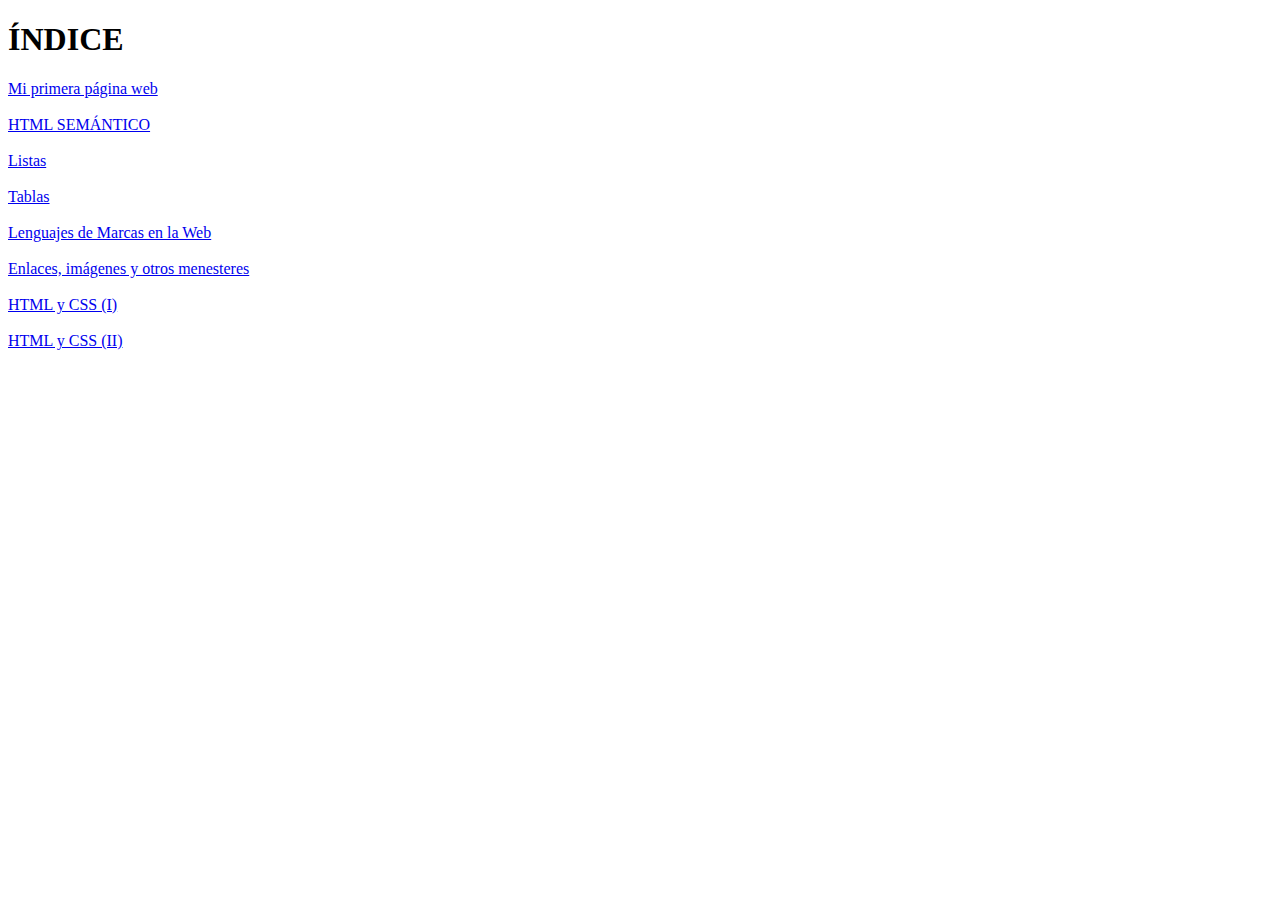
<file: Lenguaje de Marcas/UD2/index.html>
<!DOCTYPE html>
<html lang="en">
<head>
    <meta charset="UTF-8">
    <meta name="viewport" content="width=device-width, initial-scale=1.0">
    <title>Document</title>
</head>
<body>
    <h1>ÍNDICE</h1>
    <a href="Tarea_1/index.html">Mi primera página web</a><br><br>
    <a href="Tarea_2/index.html">HTML SEMÁNTICO</a><br><br>
    <a href="Tarea_3/index.html">Listas</a><br><br>
    <a href="Tarea_4/index.html">Tablas</a><br><br>
    <a href="Tarea_5/README.md">Lenguajes de Marcas en la Web</a><br><br>
    <a href="Tarea_7/index.html">Enlaces, imágenes y otros menesteres</a><br><br>
    <a href="Tarea_8/index.html">HTML y CSS (I)</a><br><br>
    <a href="Tarea_9/index.html">HTML y CSS (II)</a><br><br>
</body>
</html>
</file>
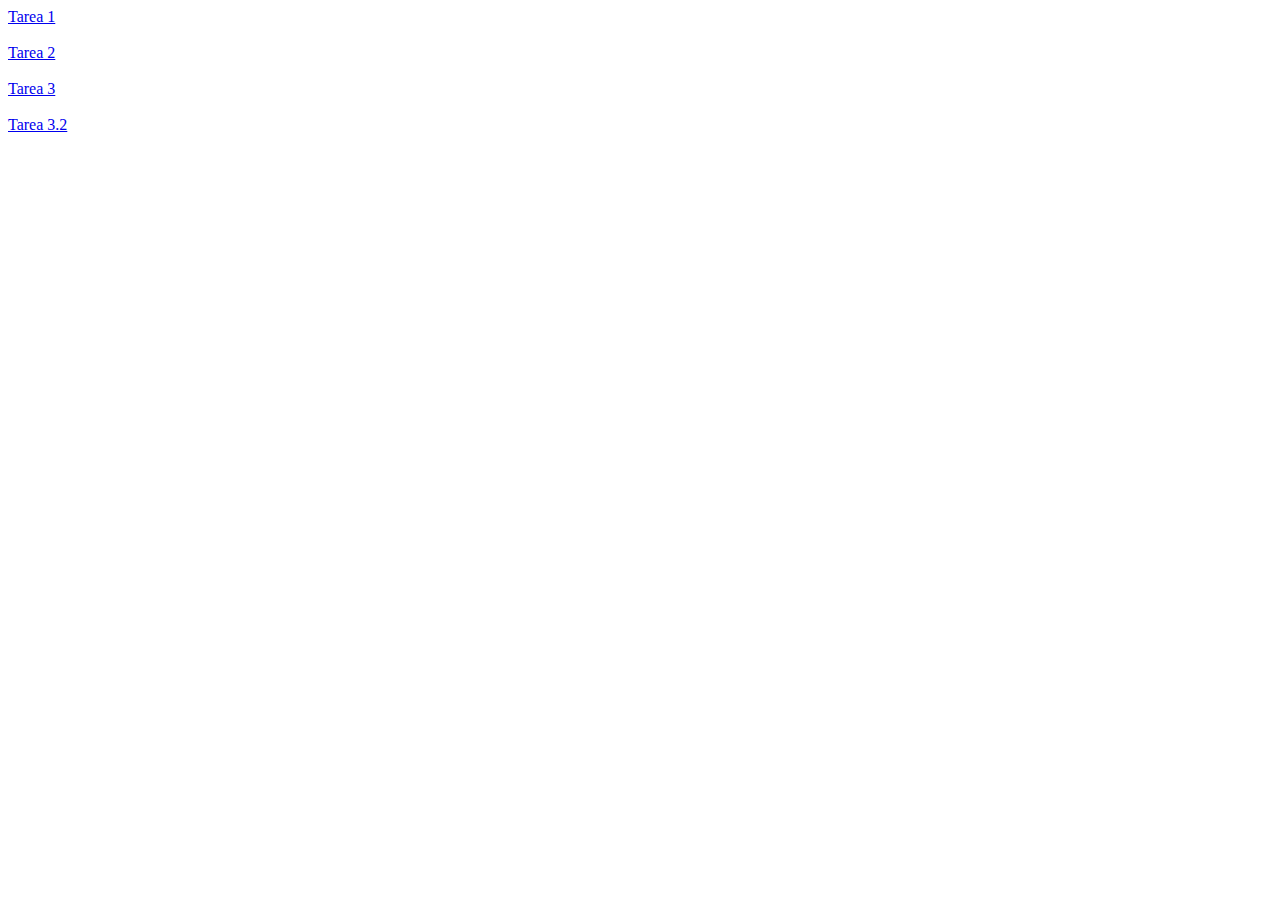
<file: Lenguaje de Marcas/UD3/index.html>
<!DOCTYPE html>
<html lang="en">
<head>
    <meta charset="UTF-8">
    <meta name="viewport" content="width=device-width, initial-scale=1.0">
    <title>Document</title>
</head>
<body>
    <a href="T_1/README.md">Tarea 1</a><br><br>
    <a href="T_2/tarea_2.html">Tarea 2</a><br><br>
    <a href="T_3/index.html">Tarea 3</a><br><br>
    <a href="T_3_2/index.html">Tarea 3.2</a>
</body>
</html>
</file>
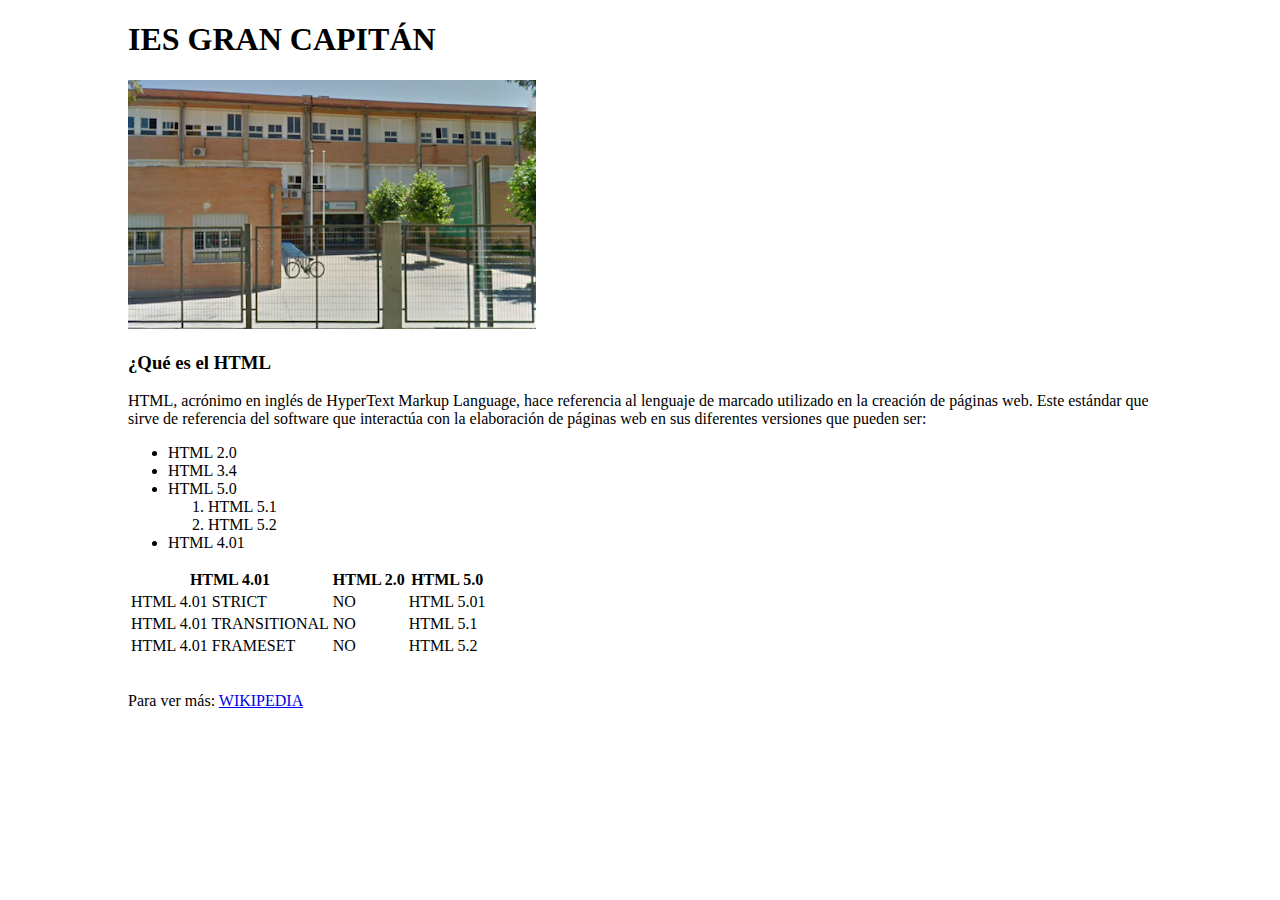
<file: Lenguaje de Marcas/UD2/Tarea_1/index.html>
<!DOCTYPE html>
<html>
    <head>
        <title>HTML</title>
    </head>
    <body leftmargin="10%">
        <h1>IES GRAN CAPITÁN</h1>
        <img src="grancapitan.png">
        <h3>¿Qué es el HTML</h3>
        <p>
            HTML, acrónimo en inglés de HyperText Markup Language, hace referencia al lenguaje de marcado utilizado en la creación de páginas web. 
            Este estándar que sirve de referencia del software que interactúa con la elaboración de páginas web en sus diferentes versiones que pueden ser:
        </p>
        <ul>
            <li>HTML 2.0</li>
            <li>HTML 3.4</li>
            <li>HTML 5.0</li>
                <ol>
                    <li>HTML 5.1</li>
                    <li>HTML 5.2</li>
                </ol>
            <li>HTML 4.01</li>
        </ul>
        <table>
            <tr>
                <th>HTML 4.01</th>
                <th>HTML 2.0</th>
                <th>HTML 5.0</th>
            </tr>
            <tr>
                <td>HTML 4.01 STRICT</td>
                <td>NO</td>
                <td>HTML 5.01</td>
            </tr>
            <tr>
                <td>HTML 4.01 TRANSITIONAL</td>
                <td>NO</td>
                <td>HTML 5.1</td>
            </tr>
            <tr>
                <td>HTML 4.01 FRAMESET</td>
                <td>NO</td>
                <td>HTML 5.2</td>
            </tr>    
        </table><br>
        <p>Para ver más: <a href="https://es.wikipedia.org/wiki/HTML5">WIKIPEDIA</a></p>
    </body>
</html>
</file>
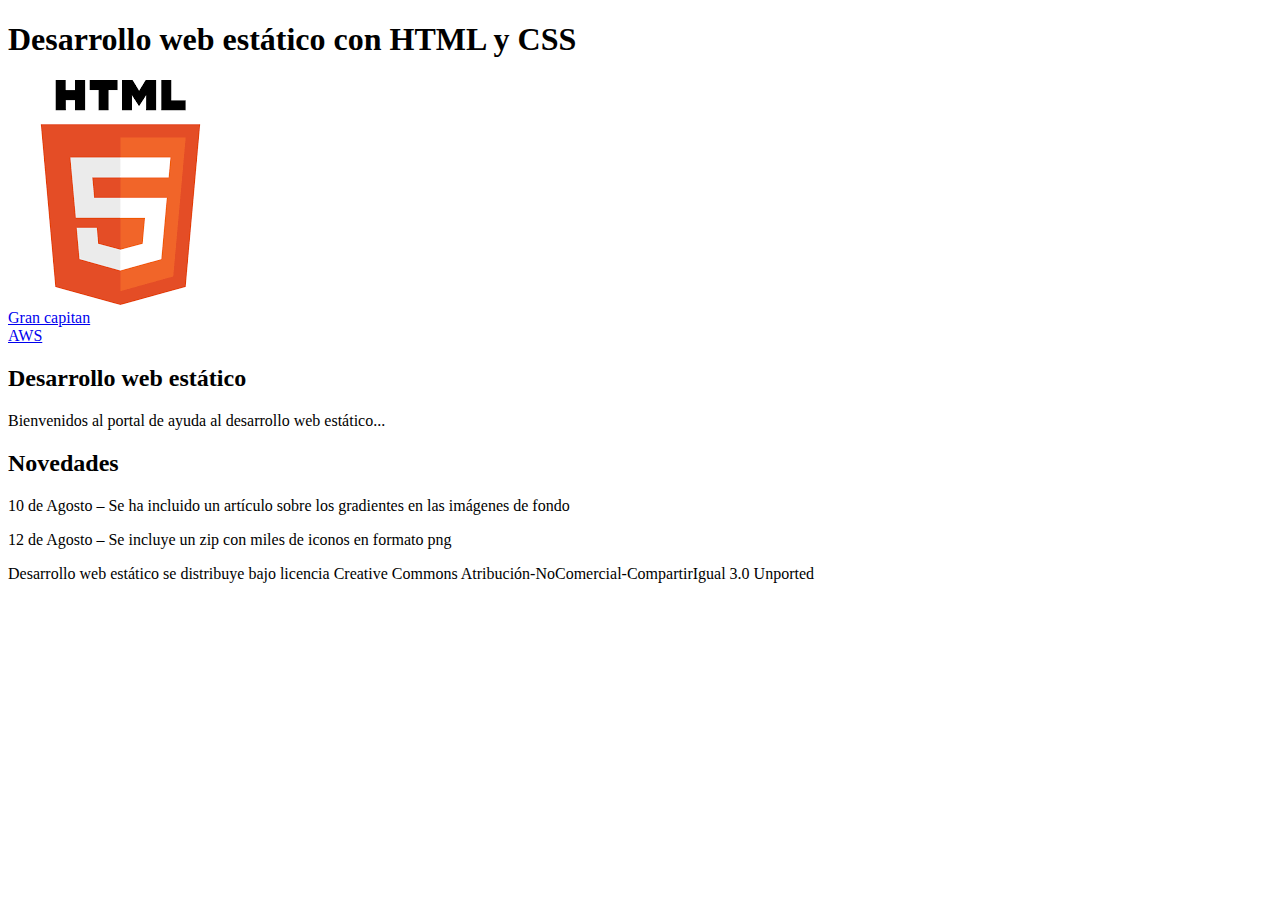
<file: Lenguaje de Marcas/UD2/Tarea_2/index.html>
<!DOCTYPE html>
<html lang="en">
<head>
    <meta charset="UTF-8">
    <meta name="viewport" content="width=device-width, initial-scale=1.0">
    <title>Desarrollo web estático</title>
</head>
<body>
    <header>
        <h1>Desarrollo web estático con HTML y CSS</h1>
        <img src="html.jpg">
        </header>
        <nav>
        <a href="../Tarea_1/gran_capitan.html">Gran capitan</a><br>
        <a href="http://44.222.18.141">AWS</a>
        </nav>
        <section>
        <h2>Desarrollo web estático</h2>
        <p>
            Bienvenidos al portal de ayuda al desarrollo web
            estático... 
        </p>
        </section>
        <aside>
        <h2>Novedades</h2>
        <p>
            10 de Agosto – Se ha incluido un artículo sobre los
            gradientes en las imágenes de fondo
        </p>
        <p>
            12 de Agosto – Se incluye un zip con miles de iconos en
            formato png
        </p>
        </aside>
        <footer>
        <p>
            Desarrollo web estático se distribuye bajo licencia
            Creative Commons Atribución-NoComercial-CompartirIgual 3.0
            Unported
        </p>
        </footer>
</body>
</html>
</file>
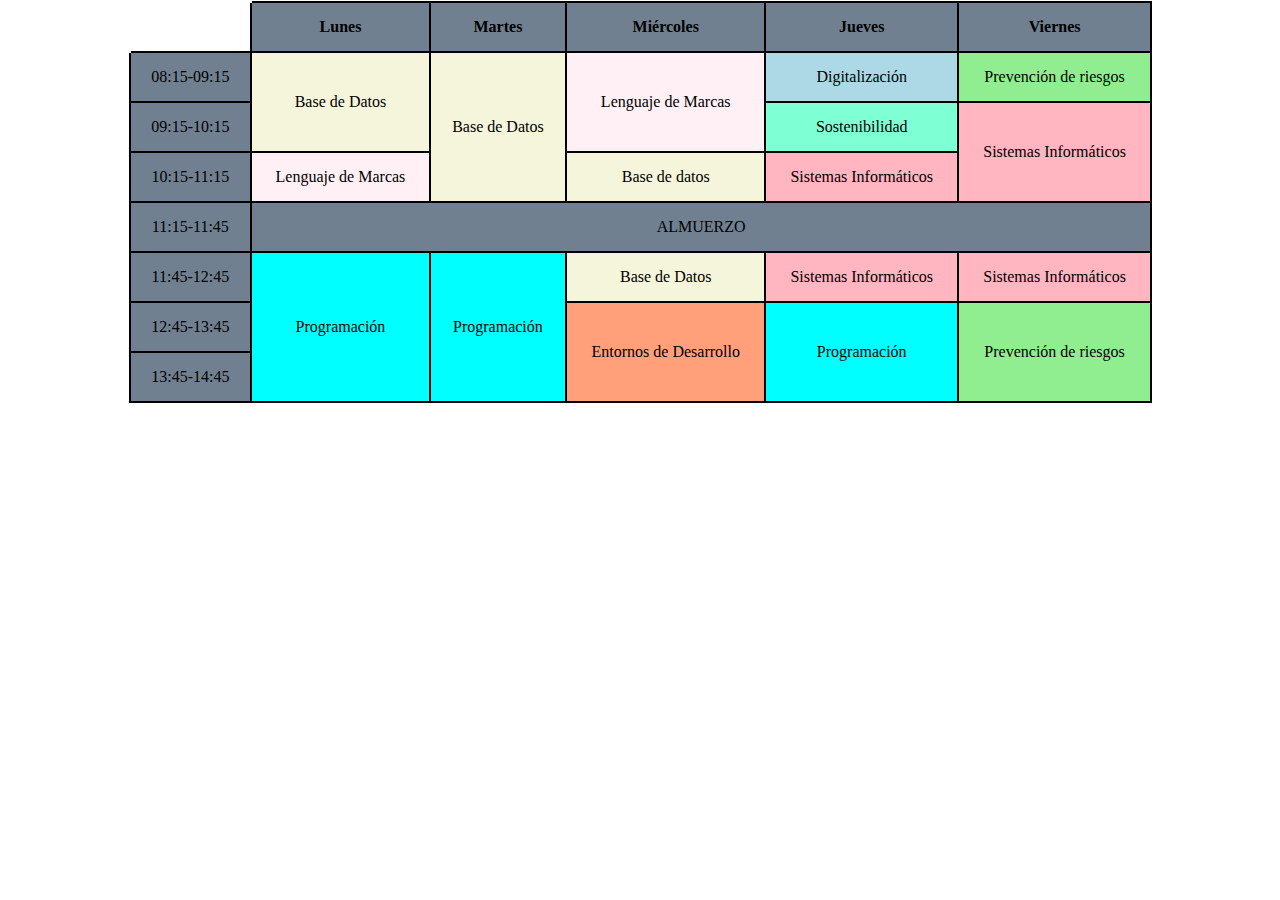
<file: Lenguaje de Marcas/UD2/Tarea_4/index.html>
<!DOCTYPE html>
<html lang="en">
<head>
    <meta charset="UTF-8">
    <meta name="viewport" content="width=<device-width>, initial-scale=1.0">
    <title>Document</title>
    <style type="text/css">
        body{
            align-items: center;
            margin: 0;
            text-align: center;
            }
        table {
            border-collapse: collapse;
            width: 80%;
            margin: 0 auto;
        }
        th, td {
            border: 2px solid black;
            padding: 15px;
            text-align: center;
        }
        th,td {
            background-color: slategrey;
            color:black;
        }
        .bdd{
            background-color: beige;
        }
        .lm{
            background-color: lavenderblush;
        }
        .d{
            background-color: lightblue;
        }
        .pr{
            background-color: lightgreen;
        }
        .sos{
            background-color: aquamarine;
        }
        .ed{
            background-color: lightsalmon;
        }
        .si{
            background-color: lightpink;
        }
        .p{
            background-color: aqua;
        }
        .white {
            background-color: white;
            border-left: solid white;
            border-top: solid white;
        }
    </style>
</head>
<body>
    <table>
        <thead>
            <tr>
                <th class="white"></th>
                <th>Lunes</th>
                <th>Martes</th>
                <th>Miércoles</th>
                <th>Jueves</th>
                <th>Viernes</th>
            </tr>
        </thead>
        <tbody>
            <tr>
                <td>08:15-09:15</td>
                <td class="bdd" rowspan="2">Base de Datos</td>
                <td class="bdd" rowspan="3">Base de Datos</td>
                <td class="lm" rowspan="2">Lenguaje de Marcas</td>
                <td class="d" >Digitalización</td>
                <td class="pr">Prevención de riesgos</td>
            </tr>
            <tr>
                <td>09:15-10:15</td>
                <td class="sos">Sostenibilidad</td>
                <td class="si" rowspan="2">Sistemas Informáticos</td>
            </tr>
            <tr>
                <td>10:15-11:15</td>
                <td class="lm">Lenguaje de Marcas</td>
                <td class="bdd">Base de datos</td>
                <td class="si">Sistemas Informáticos</td>
            </tr>
            <tr>
                <td>11:15-11:45</td>
                <td colspan="5">ALMUERZO</td>
            </tr>
            <tr>
                <td>11:45-12:45</td>
                <td class="p" rowspan="3">Programación</td>
                <td class="p" rowspan="3">Programación</td>
                <td class="bdd">Base de Datos</td>
                <td class="si">Sistemas Informáticos</td>
                <td class="si">Sistemas Informáticos</td>
            </tr>
            <tr>
                <td>12:45-13:45</td>
                <td class="ed" rowspan="2">Entornos de Desarrollo</td>
                <td class="p" rowspan="2">Programación</td>
                <td class="pr" rowspan="2">Prevención de riesgos</td>
            </tr>
            <tr>
                <td>13:45-14:45</td>
            </tr>
        </tbody>
    </table>
</body>
</html>
</file>
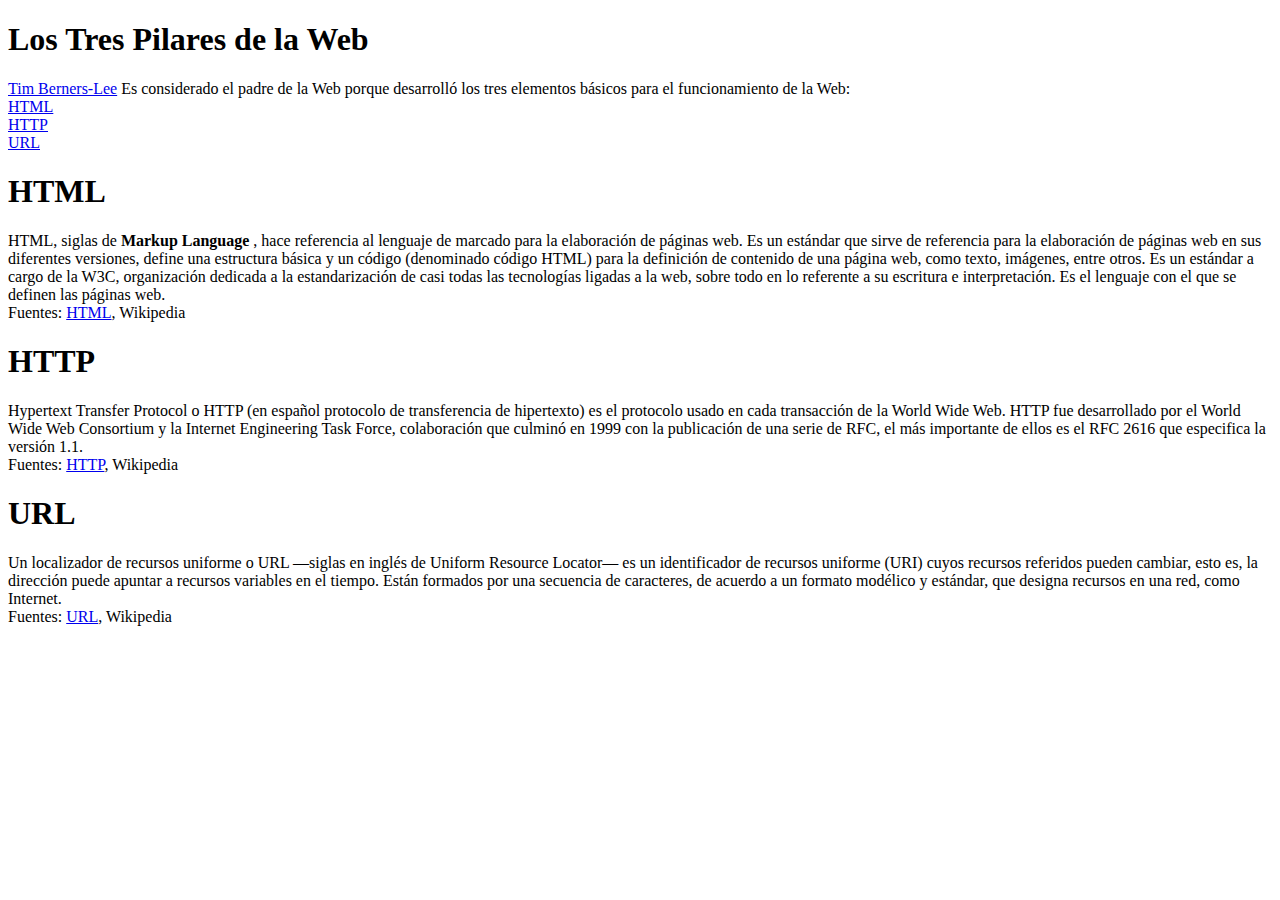
<file: Lenguaje de Marcas/UD2/Tarea_7/index.html>
<!DOCTYPE html>
<html lang="en">
<head>
    <meta charset="UTF-8">
    <meta name="viewport" content="width=device-width, initial-scale=1.0">
    <title>Document</title>
</head>
<body>
    <h1>Los Tres Pilares de la Web</h1>
        <p><a href="https://es.wikipedia.org/wiki/Tim_Berners-Lee">Tim Berners-Lee</a>
            Es considerado el padre de la Web porque desarrolló los tres elementos básicos para el funcionamiento de la Web:<br>
            <a href="#HTML">HTML</a><br>
            <a href="#HTTP">HTTP</a><br>
            <a href="#URL">URL</a>
        </p>
    <h1 id="HTML">HTML</h1>
        <p>
            HTML, siglas de <strong>Markup Language</strong> , hace referencia al lenguaje de marcado para la elaboración de páginas web. Es un estándar que sirve de referencia para la elaboración de páginas web en sus diferentes versiones, define una estructura básica y un código (denominado código HTML) para la definición de contenido de una página web, como texto, imágenes, entre otros. Es un estándar a cargo de la W3C, organización dedicada a la estandarización de casi todas las tecnologías ligadas a la web, sobre todo en lo referente a su escritura e interpretación. Es el lenguaje con el que se definen las páginas web.<br>
            Fuentes: 
            <a href="http://es.wikipedia.org/wiki/HTML">HTML</a>, Wikipedia
        </p>

    <h1 id="HTTP">HTTP</h1>
        <p>
            Hypertext Transfer Protocol o HTTP (en español protocolo de transferencia de hipertexto) es el protocolo usado en cada transacción de la World Wide Web. HTTP fue desarrollado por el World Wide Web Consortium y la Internet Engineering Task Force, colaboración que culminó en 1999 con la publicación de una serie de RFC, el más importante de ellos es el RFC 2616 que especifica la versión 1.1. <br>
            Fuentes: 
            <a href="http://es.wikipedia.org/wiki/Hypertext_Transfer_Protocol">HTTP</a>, Wikipedia
        </p>

    <h1 id="URL">URL</h1>
    <p>
        Un localizador de recursos uniforme o URL —siglas en inglés de Uniform Resource Locator— es un identificador de recursos uniforme (URI) cuyos recursos referidos pueden cambiar, esto es, la dirección puede apuntar a recursos variables en el tiempo. Están formados por una secuencia de caracteres, de acuerdo a un formato modélico y estándar, que designa recursos en una red, como Internet. <br>
        Fuentes: 
        <a href="http://es.wikipedia.org/wiki/Localizador_de_recursos_uniforme">URL</a>, Wikipedia
    </p>
</body>
</html>
</file>
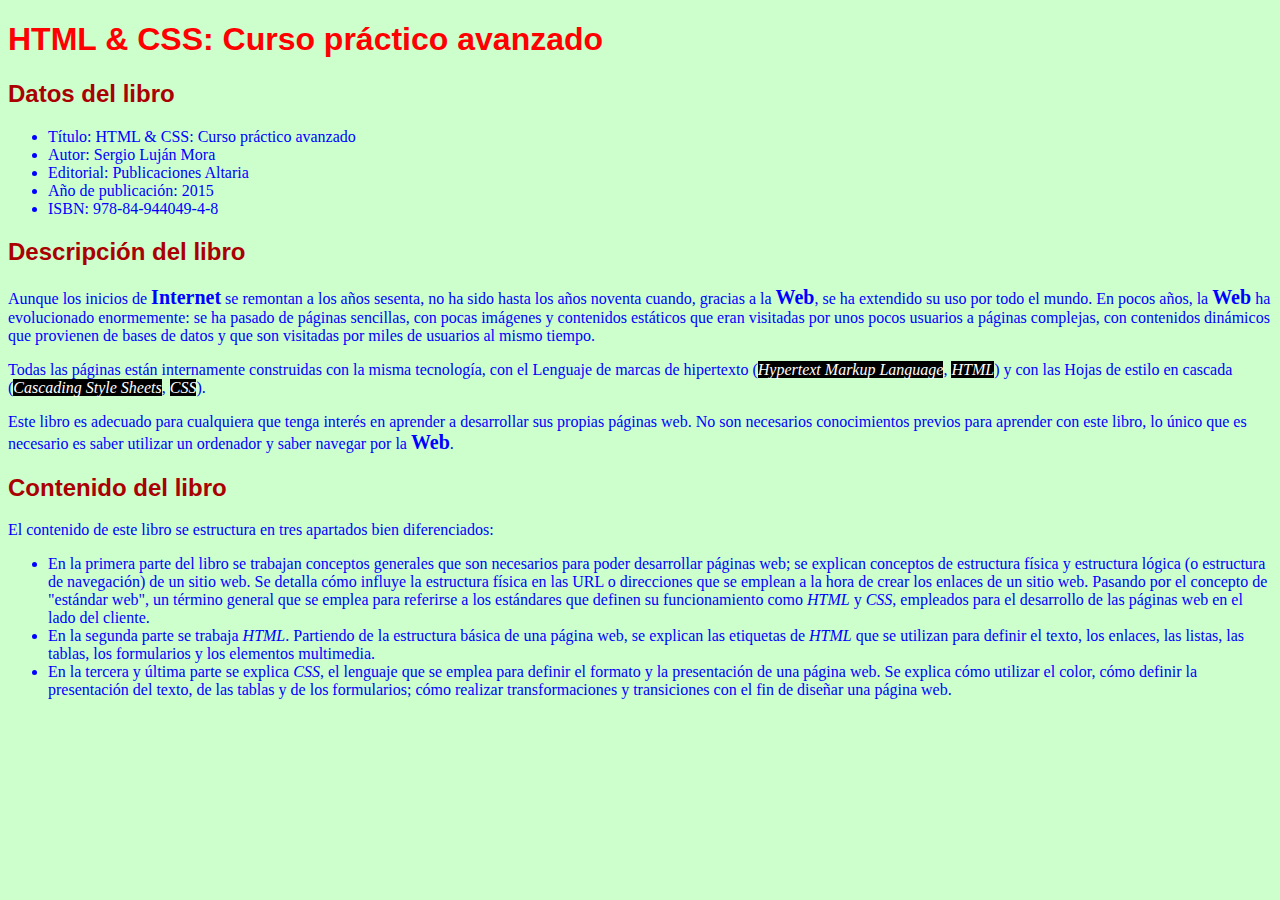
<file: Lenguaje de Marcas/UD2/Tarea_8/index.html>
<!DOCTYPE html>
<html lang="en">
<head>
    <meta charset="UTF-8">
    <meta name="viewport" content="width=device-width, initial-scale=1.0">
    <title>Document</title>
    <style type="text/css">
        body {
            background-color: #CFC;
            color: #00F;
            font-family: Georgia, Cambria, serif;
            font-size: 16px;
        }

        h1 {
            color: #F00;
            font-family: Verdana, Calibri, sans-serif;
            font-size: 32px;
        }

        h2 {
            color: #A00;
            font-family: Verdana, Calibri, sans-serif;
            font-size: 24px;
        }

        p span {
            font-size: 20px;
            font-weight: bold;
        }

        p i {
            color: #FFF;
            background-color: #000;
        }
    </style>
</head>
<body>
    <h1>HTML &amp; CSS: Curso práctico avanzado</h1>

    <h2>Datos del libro</h2>
    
    <ul>
        <li>Título: HTML &amp; CSS: Curso práctico avanzado</li>
        <li>Autor: Sergio Luján Mora</li>
        <li>Editorial: Publicaciones Altaria</li>
        <li>Año de publicación: 2015</li>
        <li>ISBN: 978-84-944049-4-8</li>
    </ul>
    
    <h2>Descripción del libro</h2>
    
    <p>
        Aunque los inicios de <span>Internet</span> se remontan a los años sesenta, no ha sido hasta los años noventa cuando, gracias a la <span>Web</span>, se ha extendido su uso por todo el mundo. En pocos años, la <span>Web</span> ha evolucionado enormemente: se ha pasado de páginas sencillas, con pocas imágenes y contenidos estáticos que eran visitadas por unos pocos usuarios a páginas complejas, con contenidos dinámicos que provienen de bases de datos y que son visitadas por miles de usuarios al mismo tiempo.
    </p>
    
    <p>
        Todas las páginas están internamente construidas con la misma tecnología, con el Lenguaje de marcas de hipertexto (<i>Hypertext Markup Language</i>, <i>HTML</i>) y con las Hojas de estilo en cascada (<i>Cascading Style Sheets</i>, <i>CSS</i>).
    </p>
    
    <p>
        Este libro es adecuado para cualquiera que tenga interés en aprender a desarrollar sus propias páginas web. No son necesarios conocimientos previos para aprender con este libro, lo único que es necesario es saber utilizar un ordenador y saber navegar por la <span>Web</span>.
    </p>
    
    <h2>Contenido del libro</h2>
    
    <p>
        El contenido de este libro se estructura en tres apartados bien diferenciados:
    </p>
    
    <ul>
        <li>En la primera parte del libro se trabajan conceptos generales que son necesarios para poder desarrollar páginas web; se explican conceptos de estructura física y estructura lógica (o estructura de navegación) de un sitio web. Se detalla cómo influye la estructura física en las URL o direcciones que se emplean a la hora de crear los enlaces de un sitio web. Pasando por el concepto de "estándar web", un término general que se emplea para referirse a los estándares que definen su funcionamiento como <i>HTML</i> y <i>CSS</i>, empleados para el desarrollo de las páginas web en el lado del cliente.</li>
    
        <li>En la segunda parte se trabaja <i>HTML</i>. Partiendo de la estructura básica de una página web, se explican las etiquetas de <i>HTML</i> que se utilizan para definir el texto, los enlaces, las listas, las tablas, los formularios y los elementos multimedia.</li>
    
        <li>En la tercera y última parte se explica <i>CSS</i>, el lenguaje que se emplea para definir el formato y la presentación de una página web. Se explica cómo utilizar el color, cómo definir la presentación del texto, de las tablas y de los formularios; cómo realizar transformaciones y transiciones con el fin de diseñar una página web.</li>
    </ul>
</body>
</html>
</file>
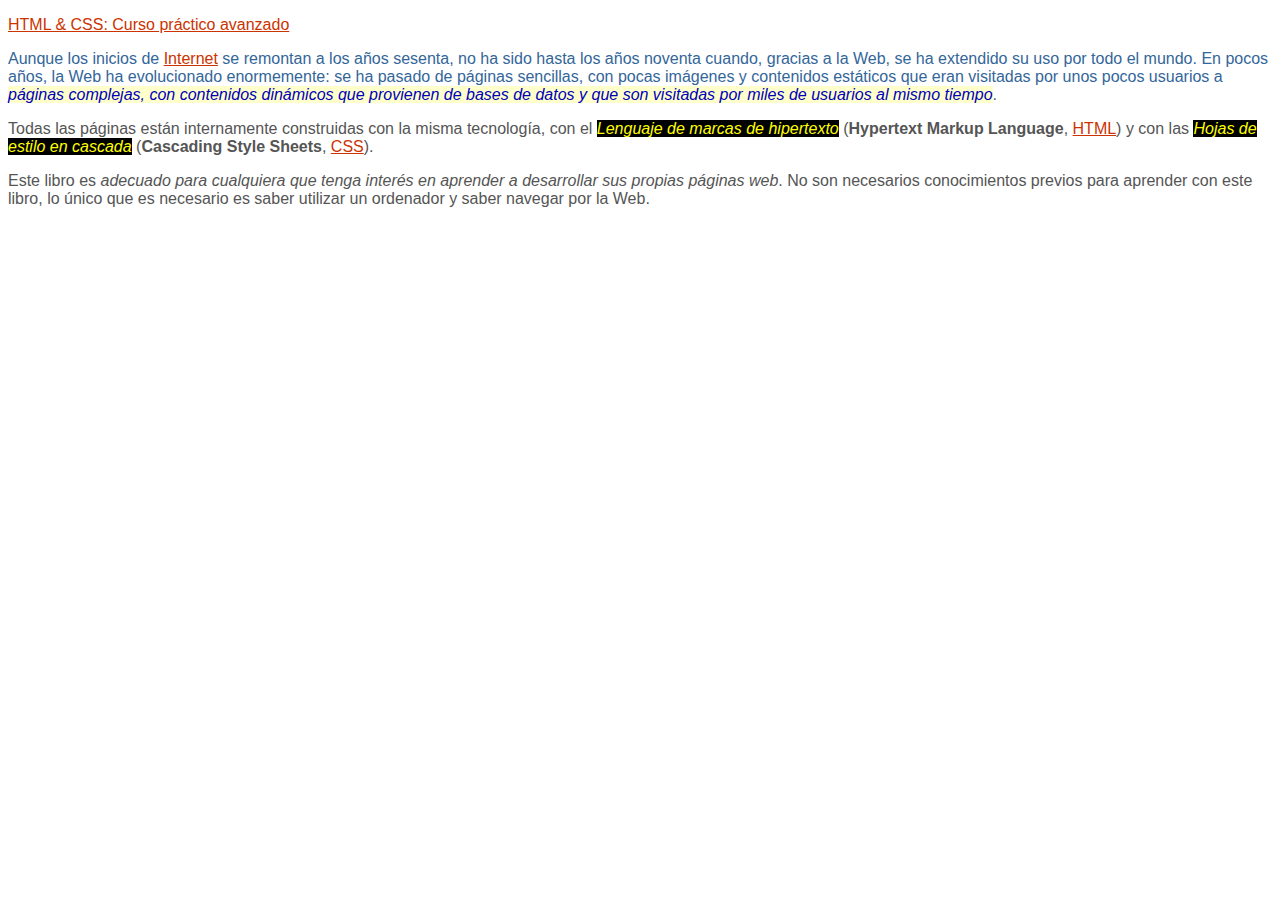
<file: Lenguaje de Marcas/UD2/Tarea_9/index.html>
<!DOCTYPE html>
<html>
<head>
<meta charset="utf-8" />
<title>Ejercicio de selectores</title>
    <style>
    p {
        font-size: 16px;
        font-family: Arial, Helvetica, sans-serif;
        color: #555;
    }

    #primero p {
        color: #369;
    }

    a {
        color: #C30;
    }

    #primero em {
        color: #0000BB;
        background-color: #FFFFCC;
    }

    em.especial {
        color: #FFFF00;
        background: #000000;
    }

    .normal span {
        font-weight: bold;
    }
    </style>
</head>

<body>

<div id="primero">
<p>
    <a href="http://publicacionesaltaria.com/es/tienda/112-html-css-curso-practico.html">HTML &amp; CSS: Curso práctico avanzado</a>
</p>

<p>
Aunque los inicios de <a href="https://es.wikipedia.org/wiki/Internet">Internet</a> se remontan a los años sesenta, no ha sido hasta los años noventa cuando, gracias a la Web, se ha extendido su uso por todo el mundo. En pocos años, la Web ha evolucionado enormemente: se ha pasado de páginas sencillas, con pocas imágenes y contenidos estáticos que eran visitadas por unos pocos usuarios a <em>páginas complejas, con contenidos dinámicos que provienen de bases de datos y que son visitadas por miles de usuarios al mismo tiempo</em>.
</p>
</div>

<div id="segundo" class="normal">
<p>
Todas las páginas están internamente construidas con la misma tecnología, con el <em class="especial">Lenguaje de marcas de hipertexto</em> (<span>Hypertext Markup Language</span>, <a href="https://es.wikipedia.org/wiki/HTML">HTML</a>) y con las <em class="especial">Hojas de estilo en cascada</em> (<span>Cascading Style Sheets</span>, <a href="https://es.wikipedia.org/wiki/CSS">CSS</a>).
</p>

<p>
Este libro es <em>adecuado para cualquiera que tenga interés en aprender a desarrollar sus propias páginas web</em>. No son necesarios conocimientos previos para aprender con este libro, lo único que es necesario es saber utilizar un ordenador y saber navegar por la Web.
</p>
</div>

</body>
</html>
</file>
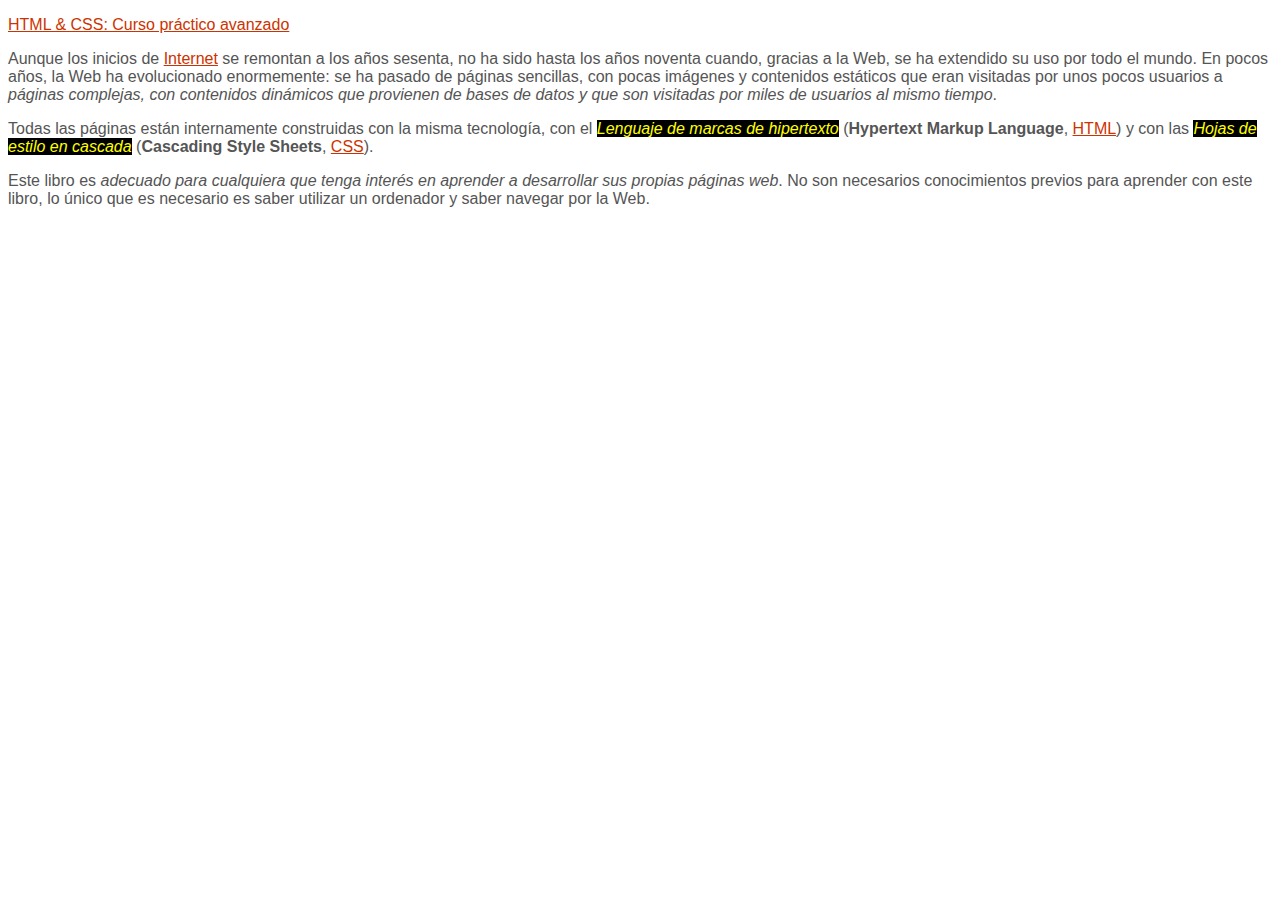
<file: Lenguaje de Marcas/UD3/T_3/index.html>
<!DOCTYPE html>
<html lang="en">
<head>
    <meta charset="UTF-8">
    <meta name="viewport" content="width=device-width, initial-scale=1.0">
    <title>Document</title>
    <link rel="stylesheet" href="styles.css">
</head>
<body>
    <div id="primero">
        <p>
        <a href="http://publicacionesaltaria.com/es/tienda/112-html-css-curso-practico.html">HTML &amp; CSS: Curso práctico avanzado</a>
        </p>
        
        <p>
        Aunque los inicios de <a href="https://es.wikipedia.org/wiki/Internet">Internet</a> se remontan a los años sesenta, no ha sido hasta los años noventa cuando, gracias a la Web, se ha extendido su uso por todo el mundo. En pocos años, la Web ha evolucionado enormemente: se ha pasado de páginas sencillas, con pocas imágenes y contenidos estáticos que eran visitadas por unos pocos usuarios a <em>páginas complejas, con contenidos dinámicos que provienen de bases de datos y que son visitadas por miles de usuarios al mismo tiempo</em>.
        </p>
        </div>
        
        <div id="segundo" class="normal">
        <p>
        Todas las páginas están internamente construidas con la misma tecnología, con el <em class="especial">Lenguaje de marcas de hipertexto</em> (<span>Hypertext Markup Language</span>, <a href="https://es.wikipedia.org/wiki/HTML">HTML</a>) y con las <em class="especial">Hojas de estilo en cascada</em> (<span>Cascading Style Sheets</span>, <a href="https://es.wikipedia.org/wiki/CSS">CSS</a>).
        </p>
        
        <p>
        Este libro es <em>adecuado para cualquiera que tenga interés en aprender a desarrollar sus propias páginas web</em>. No son necesarios conocimientos previos para aprender con este libro, lo único que es necesario es saber utilizar un ordenador y saber navegar por la Web.
        </p>
    </div>
</body>
</html>
</file>
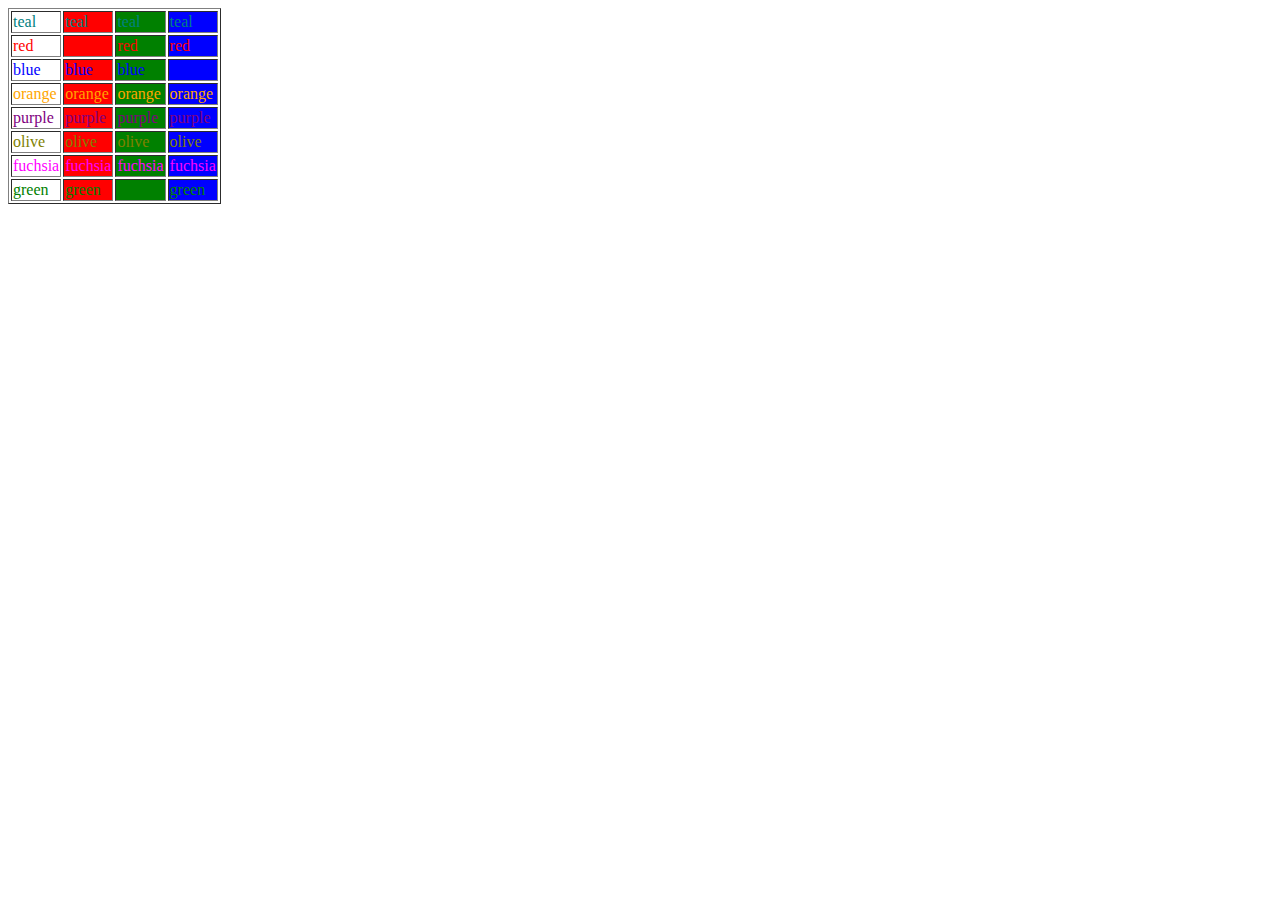
<file: Lenguaje de Marcas/UD3/T_3_2/index.html>
<!DOCTYPE html>
<html lang="en">
<head>
    <meta charset="UTF-8">
    <meta name="viewport" content="width=device-width, initial-scale=1.0">
    <title>Document</title>
    <link rel="stylesheet" href="style.css">
</head>
<body>
    <table border="1">
        <tr id="fila1"><td>teal</td><td>teal</td><td>teal</td><td>teal</td></tr>
        <tr id="fila2"><td>red</td><td>red</td><td>red</td><td>red</td></tr>
        <tr id="fila3"><td>blue</td><td>blue</td><td>blue</td><td>blue</td></tr>
        <tr id="fila4"><td>orange</td><td>orange</td><td>orange</td><td>orange</td></tr>
        <tr id="fila5"><td>purple</td><td>purple</td><td>purple</td><td>purple</td></tr>
        <tr id="fila6"><td>olive</td><td>olive</td><td>olive</td><td>olive</td></tr>
        <tr id="fila7"><td>fuchsia</td><td>fuchsia</td><td>fuchsia</td><td>fuchsia</td></tr>
        <tr id="fila8"><td>green</td><td>green</td><td>green</td><td>green</td></tr>
    </table>
</body>
</html>
</file>
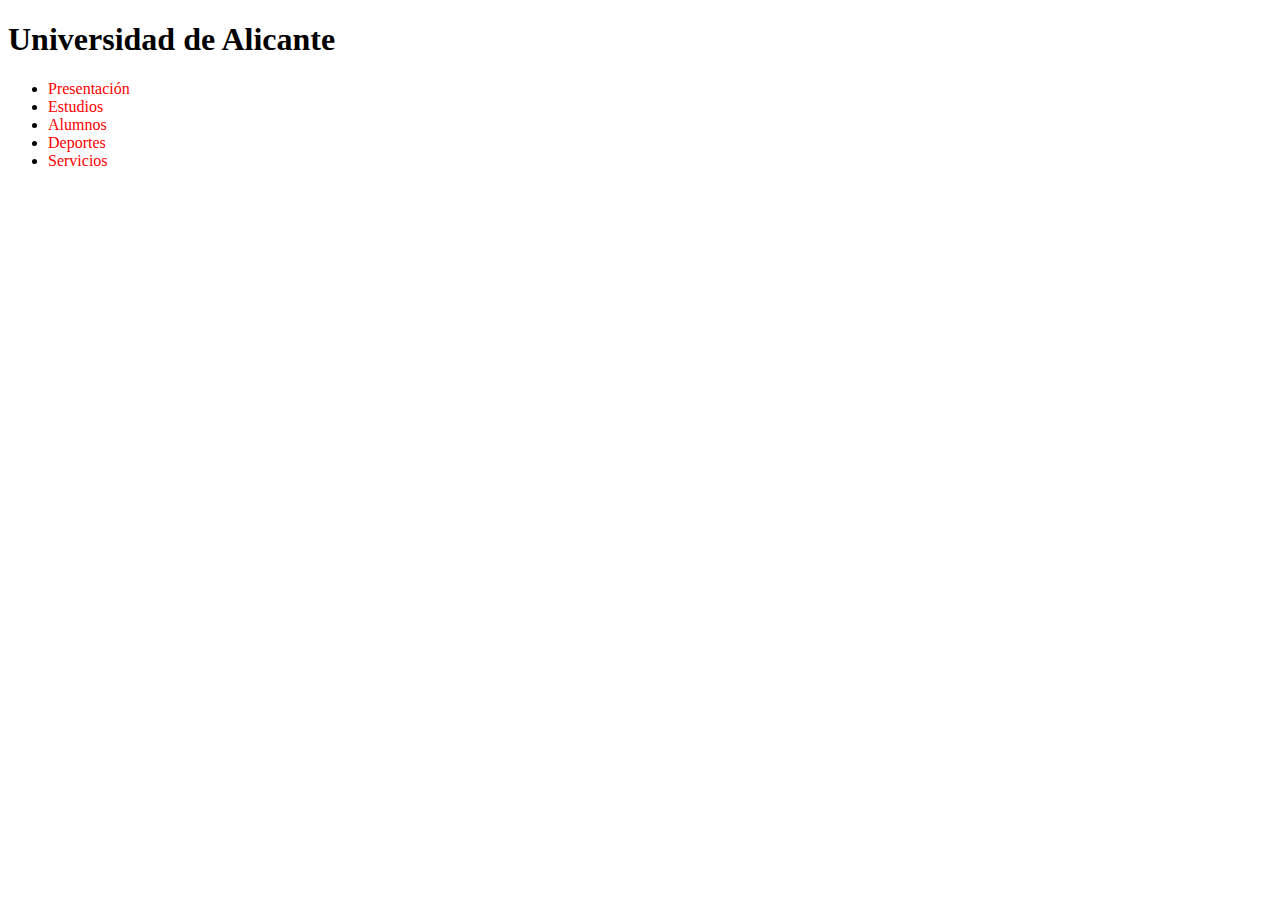
<file: Lenguaje de Marcas/UD3/T_3_3/index.html>
<!DOCTYPE html>
<html lang="en">
<head>
    <meta charset="UTF-8">
    <meta name="viewport" content="width=device-width, initial-scale=1.0">
    <title>Document</title>
    <link rel="stylesheet" href="style.css">
</head>
<body>
    <h1>Universidad de Alicante</h1>
    <ul>
        <li><a href="presentacion.html">Presentación</a></li>
        <li><a href="estudios.html">Estudios</a></li>
        <li><a href="alumnos.html">Alumnos</a></li>
        <li><a href="deportes.html">Deportes</a></li>
        <li><a href="servicios.html">Servicios</a></li>
    </ul>
</body>
</html>
</file>
<file: Lenguaje de Marcas/UD3/T_3/styles.css>
*{
    font-size: 16px;
    font-family: Arial, Helvetica, sans-serif;
}

p{
    color: #555;
}

.primero{
  color: #369;
}

a{
    color: #C30;
}

em.primero{
    color: #0000BB;
    background-color: #FFFFCC;
}

em.especial{
    color: #FFFF00;
    background: #000000;
}

.normal span{
    font-weight: bold;
}
</file>
<file: Lenguaje de Marcas/UD3/T_3_2/style.css>
#fila1 {color: teal;}

#fila2 {color: red;}

#fila3 {color: blue;}

#fila4 {color: orange;}

#fila5 {color: purple;}

#fila6 {color: olive;}

#fila7 {color: fuchsia;}

#fila8 {color: green;}

td + td {background-color: red;}

td + td + td {background-color: green;}

td + td + td + td {background-color: blue;}
</file>
<file: Lenguaje de Marcas/UD3/T_3_3/style.css>
a{
    color: #F00;
    text-decoration: none;
  }
  
a:visited {
    color: #0A0;
  }
  
a:hover {
color: #FFF;
    background-color: #F00;
    text-decoration: underline;
  }
  
a:focus {
    color: #00F;
    text-decoration: underline;
  }
  
a:active {
    color: #F60;
    background-color: #FFF;
    text-decoration: none;
  }
</file>
